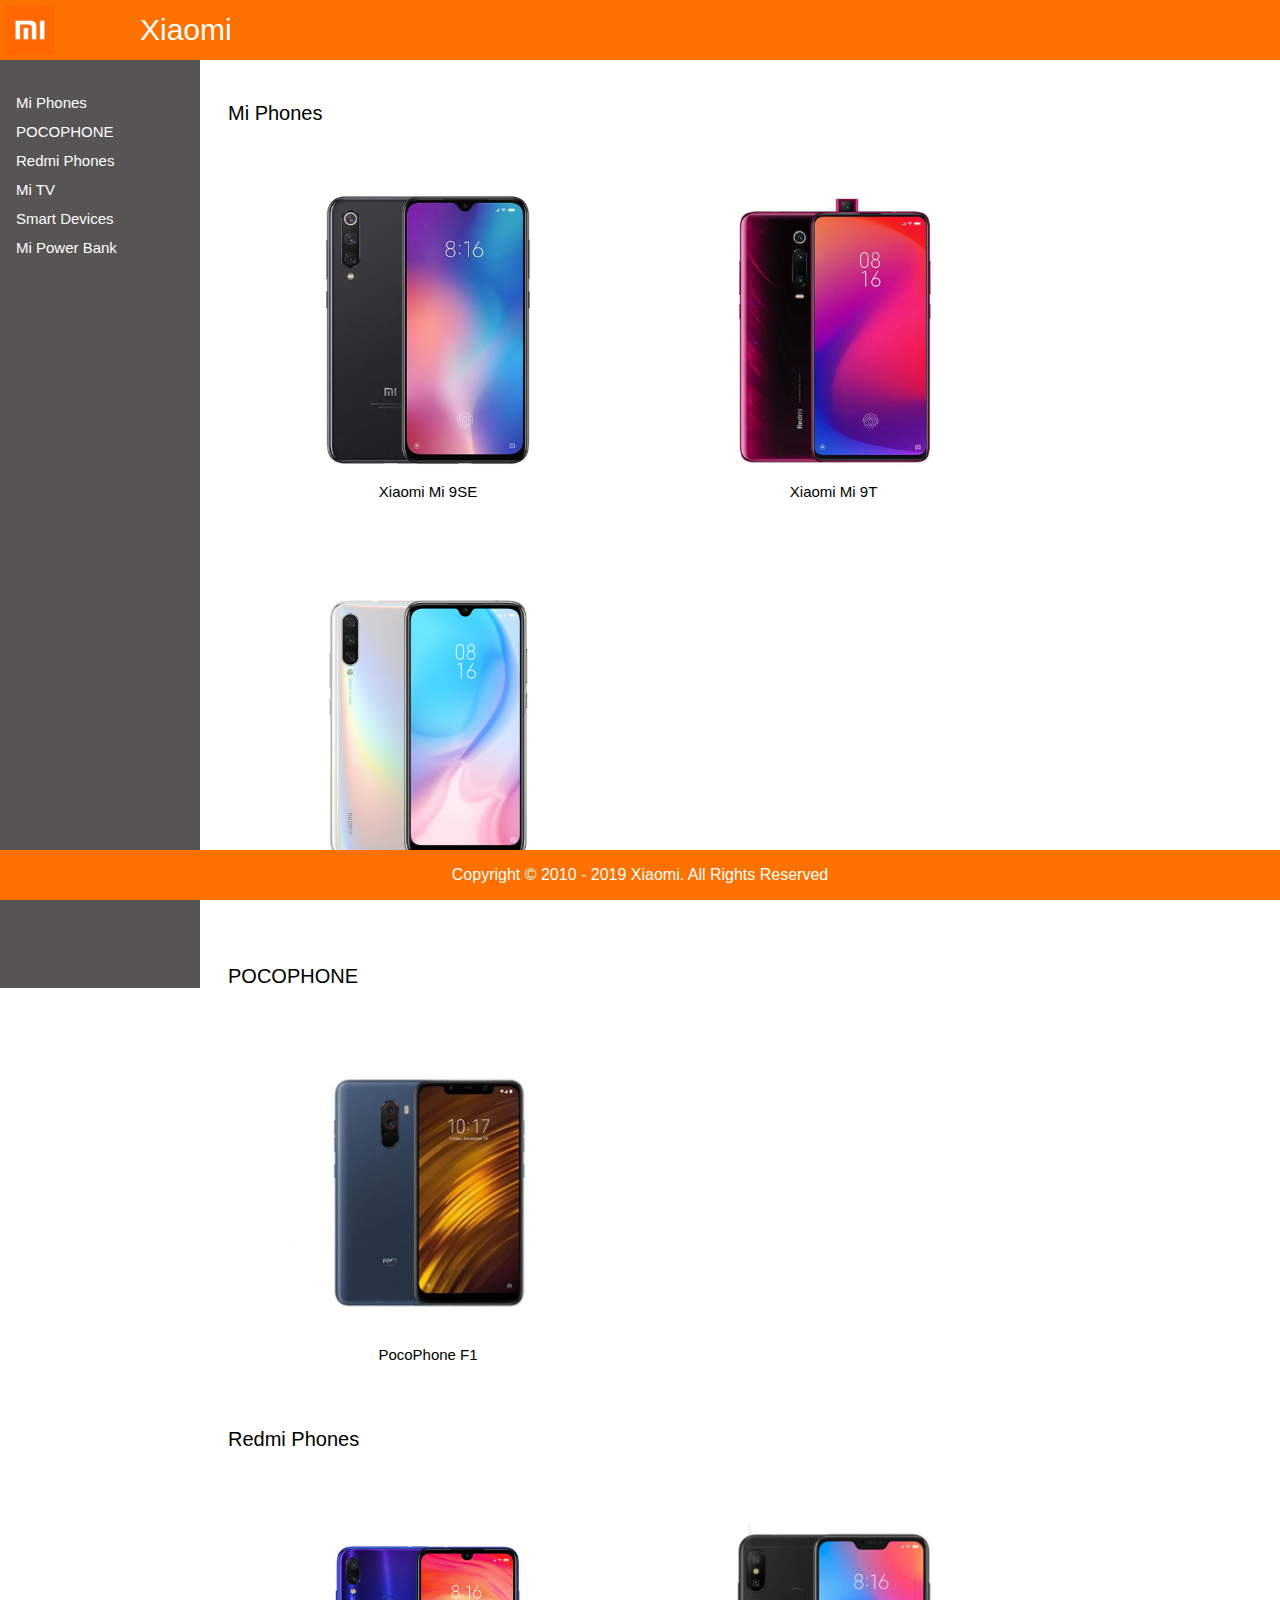
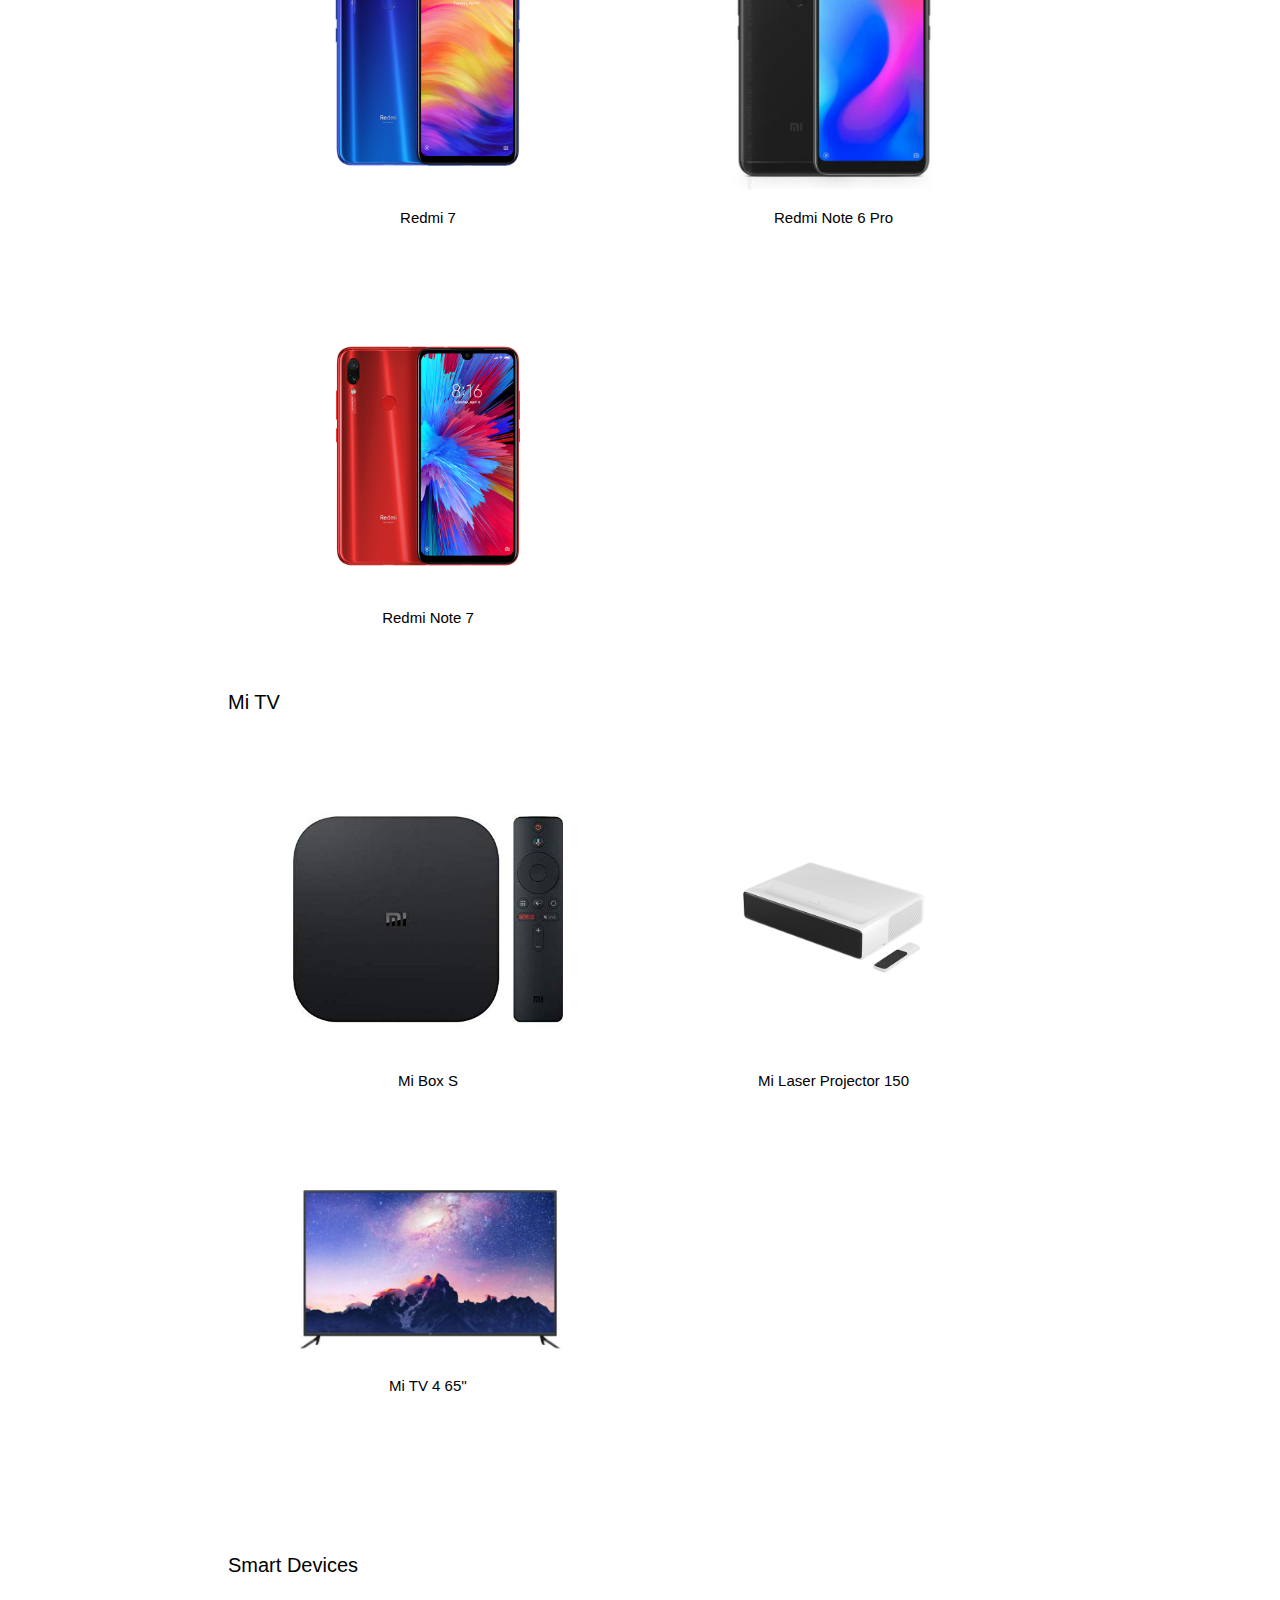
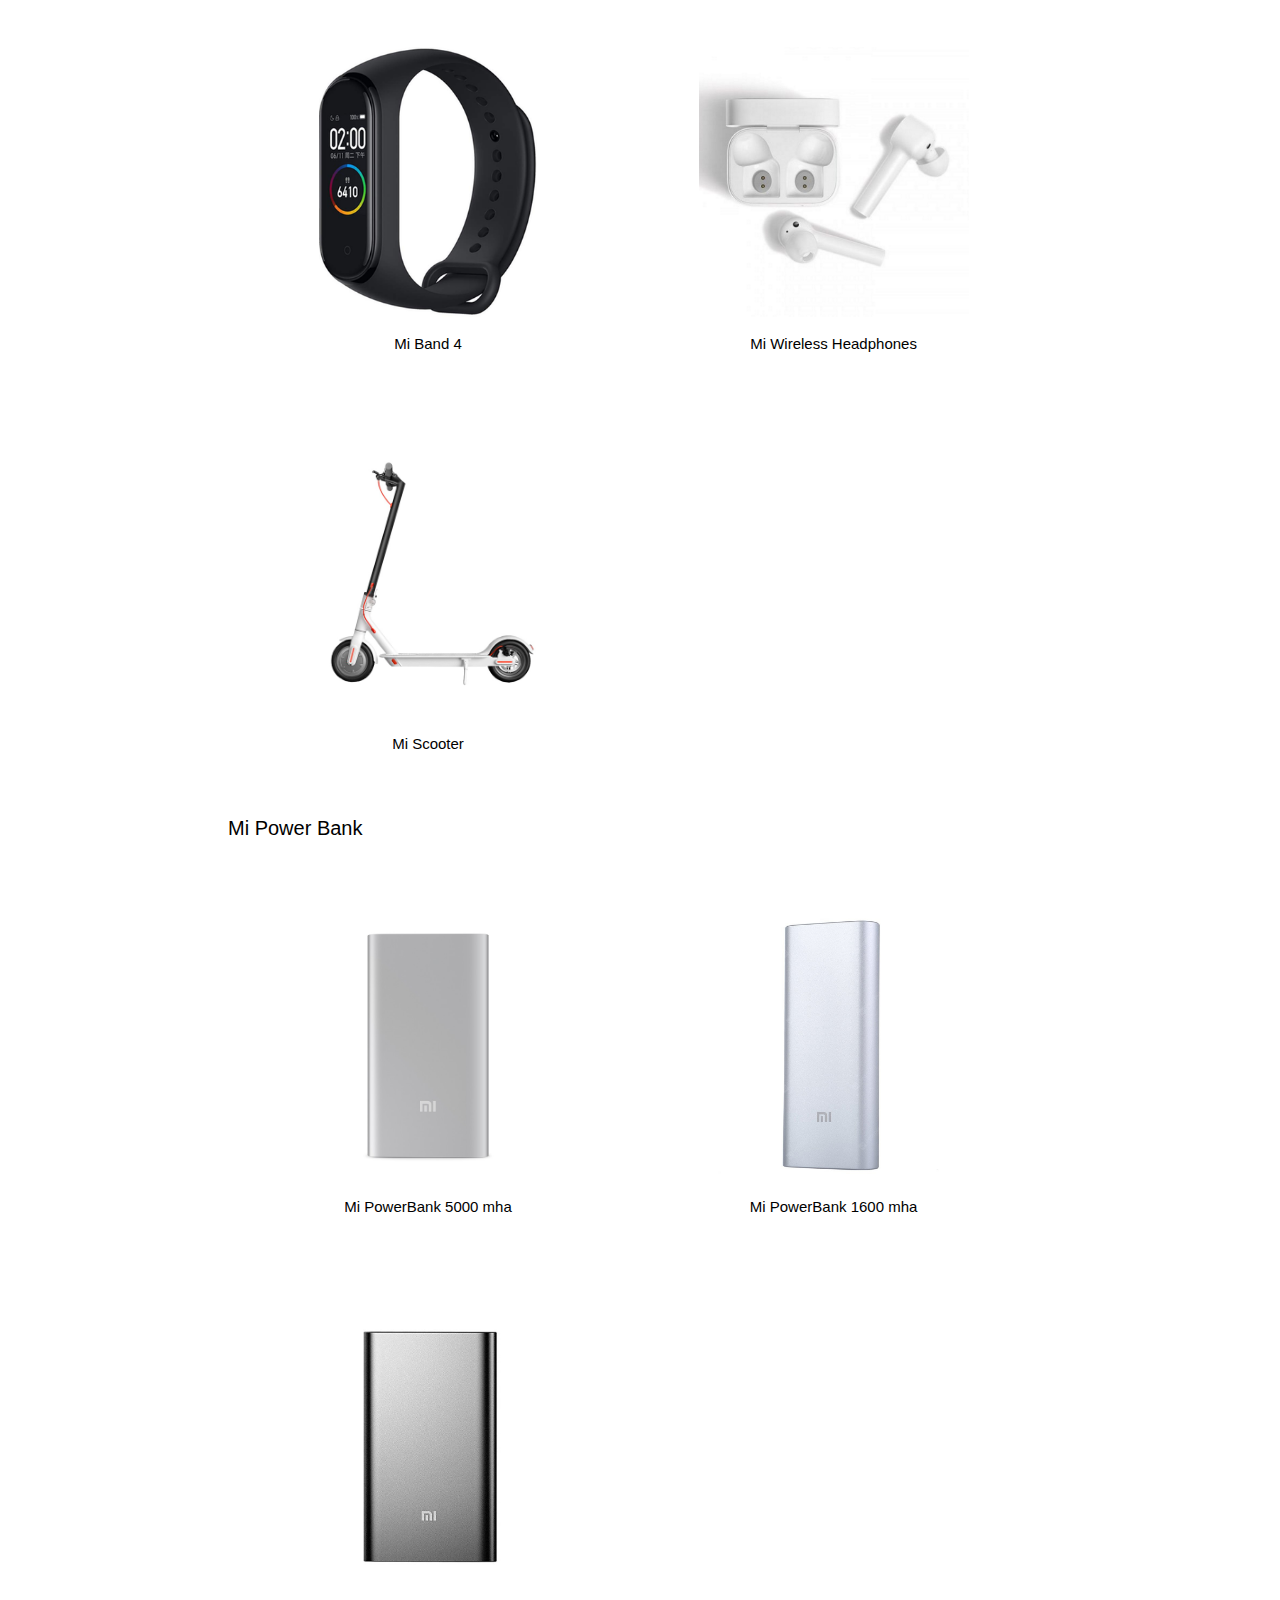
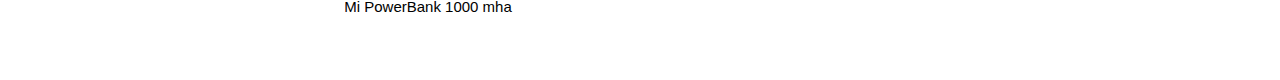
<file: index.html>
<!DOCTYPE html>
<html lang="en">
<head>
<title>TP app moviles</title>
<meta charset="utf-8">
<meta name="viewport" content="width=device-width, initial-scale=1">

<link rel = "stylesheet" type = "text/css" href="css/styles.css" />

</head>


<body>

<header>
  <img src="img/1200px-Xiaomi_logo.svg.png"/>
  <div><b>Xiaomi</b></div>
</header>

<section>
  <nav>
      <a href="categories/mi-phones.html">Mi Phones</a>
      <a href="categories/pocophone.html">POCOPHONE</a>
      <a href="categories/redmi-phones.html">Redmi Phones</a>
      <a href="categories/mitv.html">Mi TV</a>
      <a href="categories/smart-devices.html">Smart Devices</a>
      <a href="categories/mi-power-bank.html">Mi Power Bank</a>
  </nav>
  
  <article>
    <div id="miphones">
      <p>Mi Phones</p>
      <div> <img src="img/phones/mi9se.jpg"/> <p>Xiaomi Mi 9SE</p></div>
      <div> <img src="img/phones/mi9t.jpg"/> <p>Xiaomi Mi 9T</p></div>
      <div> <img src="img/phones/mia3.png"/> <p>Xiaomi Mi MiA3</p></div>
    </div>

    <div id="pocophone">
      <p>POCOPHONE</p>
        <div> <img src="img/phones/pocophonef1.jpg"/> <p>PocoPhone F1</p></div>
    </div>

    <div id="redmiphones">
      <p>Redmi Phones</p>
        <div> <img src="img/phones/redmi7.png"/> <p>Redmi 7</p></div>
        <div> <img src="img/phones/redminote6pro.jpg"/> <p>Redmi Note 6 Pro</p></div>
        <div> <img src="img/phones/redminote7.png"/> <p>Redmi Note 7</p></div>
    </div>

    <div id="mitv">
      <p>Mi TV</p>
        <div> <img src="img/phones/miboxs.jpg"/> <p>Mi Box S</p></div>
        <div> <img src="img/phones/milaserprojector150.png"/> <p>Mi Laser Projector 150</p></div>
        <div> <img src="img/phones/mitv465inch.jpg"/> <p>Mi TV 4 65''</p></div>
    </div>

    <div id="smartdevices">
      <p>Smart Devices</p>
        <div> <img src="img/phones/miband4.jpg"/> <p>Mi Band 4</p> </div>
        <div> <img src="img/phones/miwirelessheadphones.jpg"/> <p>Mi Wireless Headphones</p></div>
        <div> <img src="img/phones/miscooter.jpg"/> <p>Mi Scooter</p></div>
    </div>

    <div id="mipowerbank">
      <p>Mi Power Bank</p>
        <div> <img src="img/phones/mipower5000mha.jpg"/> <p>Mi PowerBank 5000 mha</p></div>
        <div> <img src="img/phones/mipower1600mha.JPG"/> <p>Mi PowerBank 1600 mha</p></div>
        <div> <img src="img/phones/mipower1000mha.jpg"/> <p>Mi PowerBank 1000 mha</p></div>
    </div>

  </article>
</section>

<footer>
  <p>Copyright © 2010 - 2019 Xiaomi. All Rights Reserved</p>
</footer>

</body>
</html>
</file>
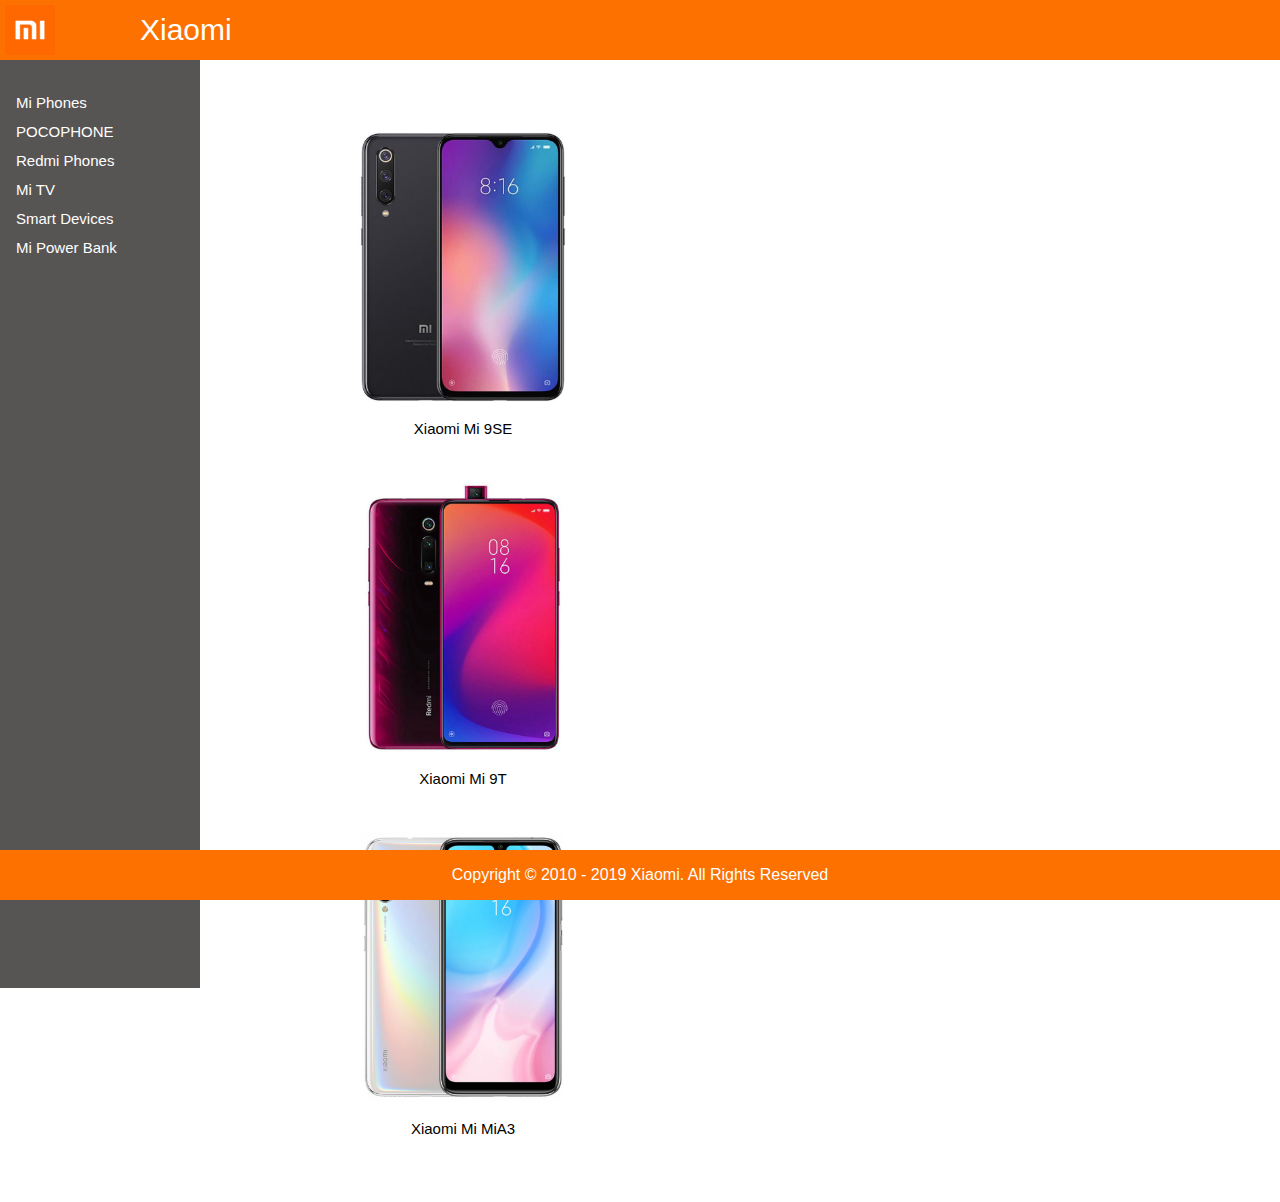
<file: categories/mi-phones.html>
<!DOCTYPE html>
<html lang="en">
<head>
<title>TP app moviles</title>
<meta charset="utf-8">
<meta name="viewport" content="width=device-width, initial-scale=1">
<link rel = "stylesheet" type = "text/css" href="../css/categories.css" />
</head>

<body>

<header>
  <a href="../index.html">
  <img src="../img/1200px-Xiaomi_logo.svg.png"/>
  </a>  
  <div><b>Xiaomi</b></div>
</header>

<section>
    <nav>
        <a href="mi-phones.html">Mi Phones</a>
        <a href="pocophone.html">POCOPHONE</a>
        <a href="redmi-phones.html">Redmi Phones</a>
        <a href="mitv.html">Mi TV</a>
        <a href="smart-devices.html">Smart Devices</a>
        <a href="mi-power-bank.html">Mi Power Bank</a>
    </nav>
  
  <article>
    <div id="miphones">
      <div> <img src="../img/phones/mi9se.jpg"/> <p>Xiaomi Mi 9SE</p></div>
      <div> <img src="../img/phones/mi9t.jpg"/> <p>Xiaomi Mi 9T</p></div>
      <div> <img src="../img/phones/mia3.png"/> <p>Xiaomi Mi MiA3</p></div>
    </div>
  </article>
</section>

<footer>
  <p>Copyright © 2010 - 2019 Xiaomi. All Rights Reserved</p>
</footer>

</body>
</html>
</file>
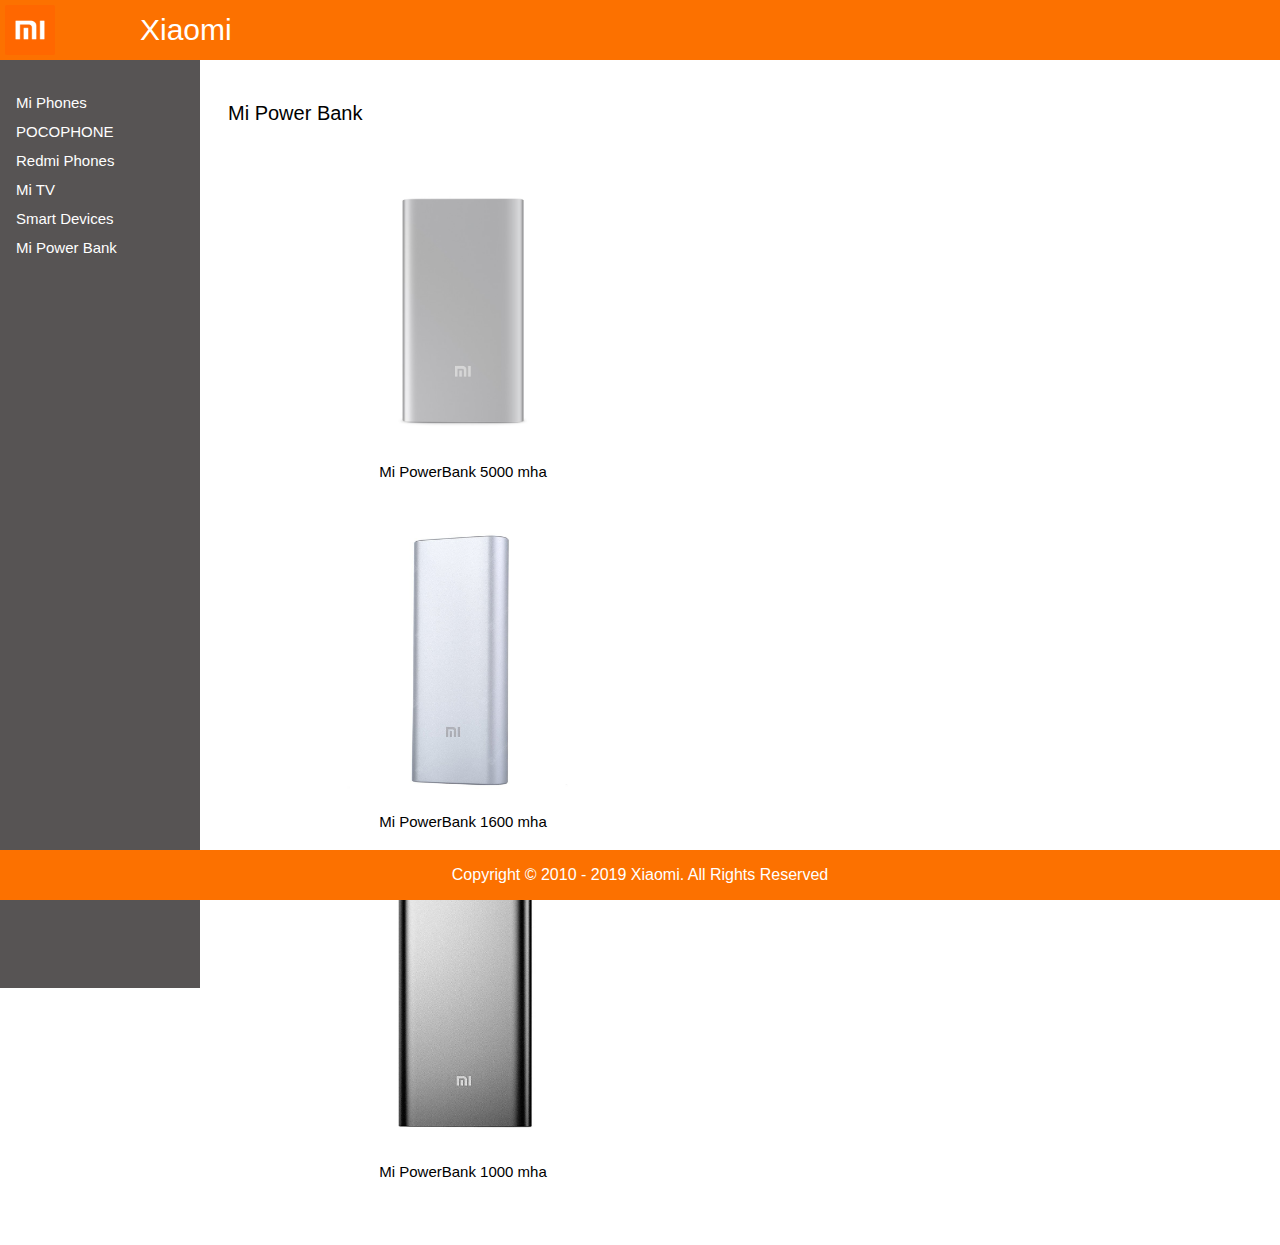
<file: categories/mi-power-bank.html>
<!DOCTYPE html>
<html lang="en">
<head>
<title>TP app moviles</title>
<meta charset="utf-8">
<meta name="viewport" content="width=device-width, initial-scale=1">
<link rel = "stylesheet" type = "text/css" href="../css/categories.css" />
</head>

<body>

<header>
  <a href="../index.html">
  <img src="../img/1200px-Xiaomi_logo.svg.png"/>
  </a>  
  <div><b>Xiaomi</b></div>
</header>

<section>
    <nav>
        <a href="mi-phones.html">Mi Phones</a>
        <a href="pocophone.html">POCOPHONE</a>
        <a href="redmi-phones.html">Redmi Phones</a>
        <a href="mitv.html">Mi TV</a>
        <a href="smart-devices.html">Smart Devices</a>
        <a href="mi-power-bank.html">Mi Power Bank</a>
    </nav>
  
  <article>
      <div id="mipowerbank">
          <p>Mi Power Bank</p>
            <div> <img src="../img/phones/mipower5000mha.jpg"/> <p>Mi PowerBank 5000 mha</p></div>
            <div> <img src="../img/phones/mipower1600mha.JPG"/> <p>Mi PowerBank 1600 mha</p></div>
            <div> <img src="../img/phones/mipower1000mha.jpg"/> <p>Mi PowerBank 1000 mha</p></div>
        </div>
  </article>
</section>

<footer>
  <p>Copyright © 2010 - 2019 Xiaomi. All Rights Reserved</p>
</footer>

</body>
</html>
</file>
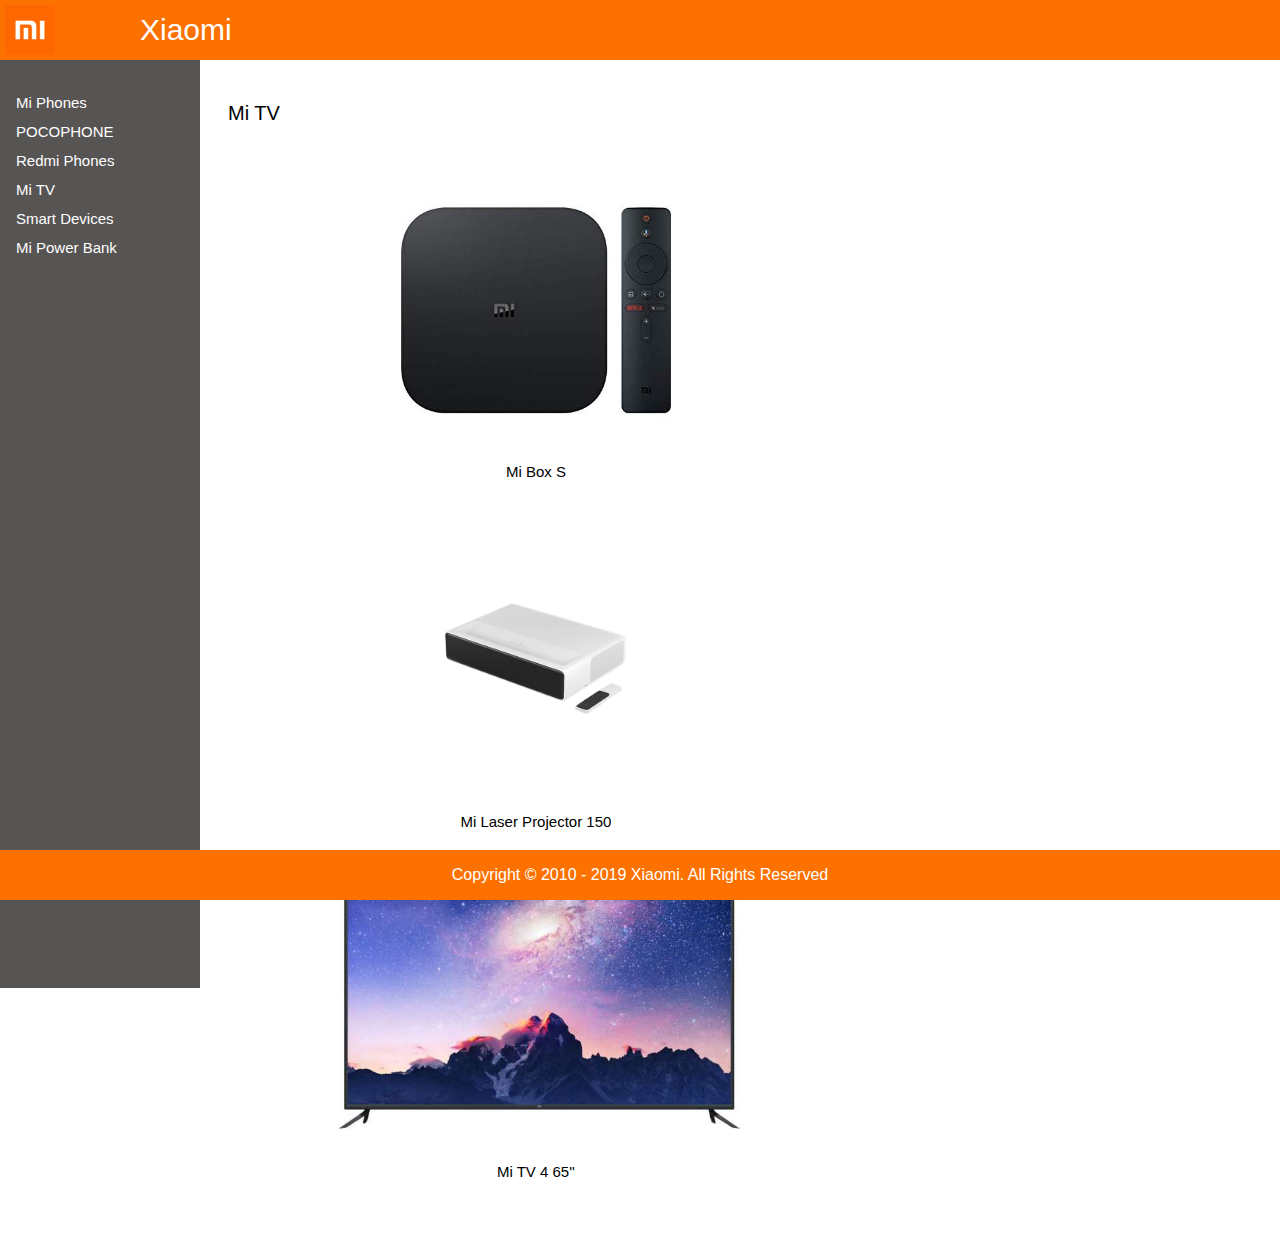
<file: categories/mitv.html>
<!DOCTYPE html>
<html lang="en">
<head>
<title>TP app moviles</title>
<meta charset="utf-8">
<meta name="viewport" content="width=device-width, initial-scale=1">
<link rel = "stylesheet" type = "text/css" href="../css/categories.css" />
</head>

<body>

<header>
  <a href="../index.html">
  <img src="../img/1200px-Xiaomi_logo.svg.png"/>
  </a>  
  <div><b>Xiaomi</b></div>
</header>

<section>
    <nav>
        <a href="mi-phones.html">Mi Phones</a>
        <a href="pocophone.html">POCOPHONE</a>
        <a href="redmi-phones.html">Redmi Phones</a>
        <a href="mitv.html">Mi TV</a>
        <a href="smart-devices.html">Smart Devices</a>
        <a href="mi-power-bank.html">Mi Power Bank</a>
    </nav>
  
  <article>
      <div id="mitv">
          <p>Mi TV</p>
            <div> <img src="../img/phones/miboxs.jpg"/> <p>Mi Box S</p></div>
            <div> <img src="../img/phones/milaserprojector150.png"/> <p>Mi Laser Projector 150</p></div>
            <div> <img src="../img/phones/mitv465inch.jpg"/> <p>Mi TV 4 65''</p></div>
      </div>
  </article>
</section>

<footer>
  <p>Copyright © 2010 - 2019 Xiaomi. All Rights Reserved</p>
</footer>

</body>
</html>
</file>
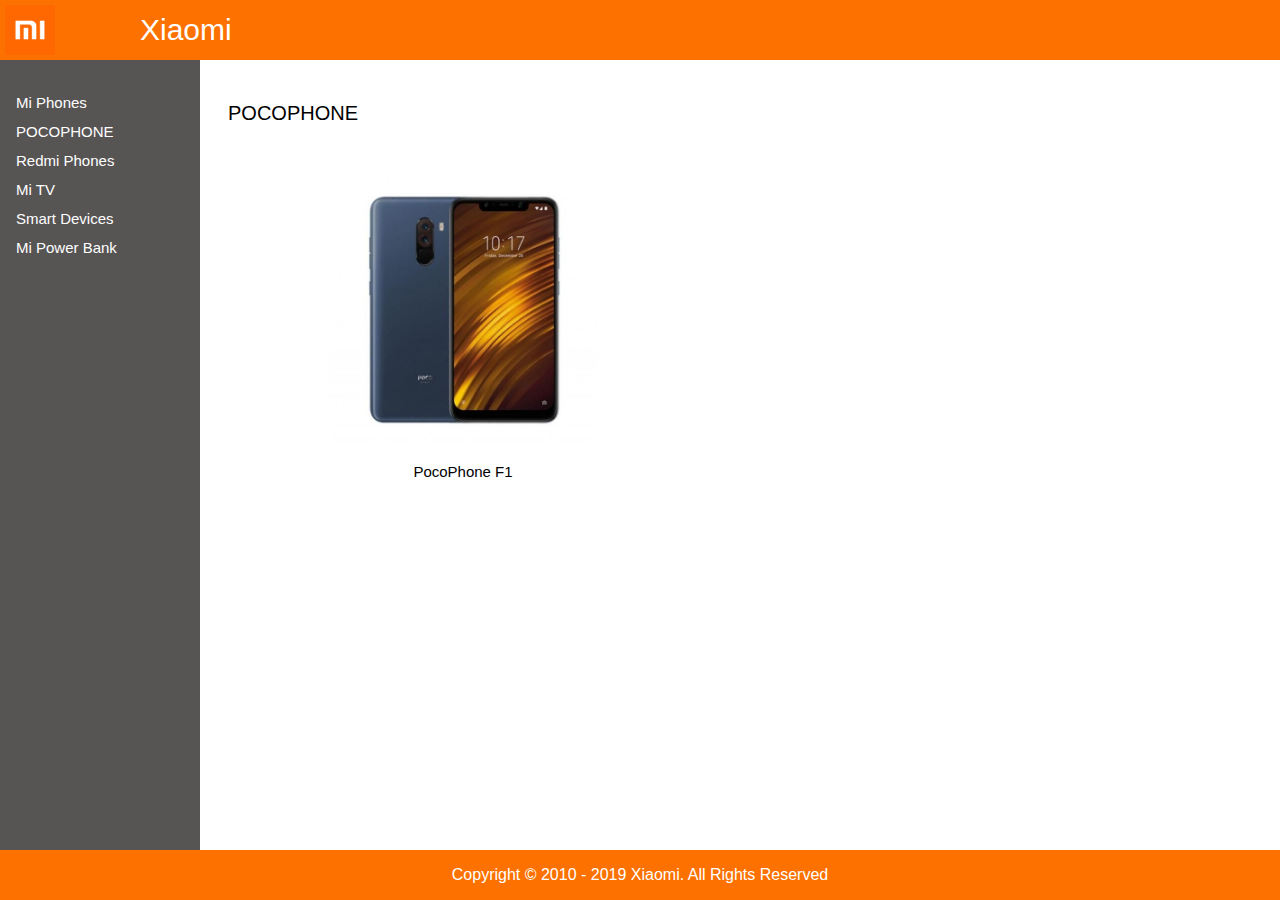
<file: categories/pocophone.html>
<!DOCTYPE html>
<html lang="en">
<head>
<title>TP app moviles</title>
<meta charset="utf-8">
<meta name="viewport" content="width=device-width, initial-scale=1">
<link rel = "stylesheet" type = "text/css" href="../css/categories.css" />
</head>

<body>

<header>
  <a href="../index.html">
  <img src="../img/1200px-Xiaomi_logo.svg.png"/>
  </a>  
  <div><b>Xiaomi</b></div>
</header>

<section>
    <nav>
        <a href="mi-phones.html">Mi Phones</a>
        <a href="pocophone.html">POCOPHONE</a>
        <a href="redmi-phones.html">Redmi Phones</a>
        <a href="mitv.html">Mi TV</a>
        <a href="smart-devices.html">Smart Devices</a>
        <a href="mi-power-bank.html">Mi Power Bank</a>
    </nav>
  
  <article>
      <div id="pocophone">
          <p>POCOPHONE</p>
            <div> <img src="../img/phones/pocophonef1.jpg"/> <p>PocoPhone F1</p></div>
      </div>
  </article>
</section>

<footer>
  <p>Copyright © 2010 - 2019 Xiaomi. All Rights Reserved</p>
</footer>

</body>
</html>
</file>
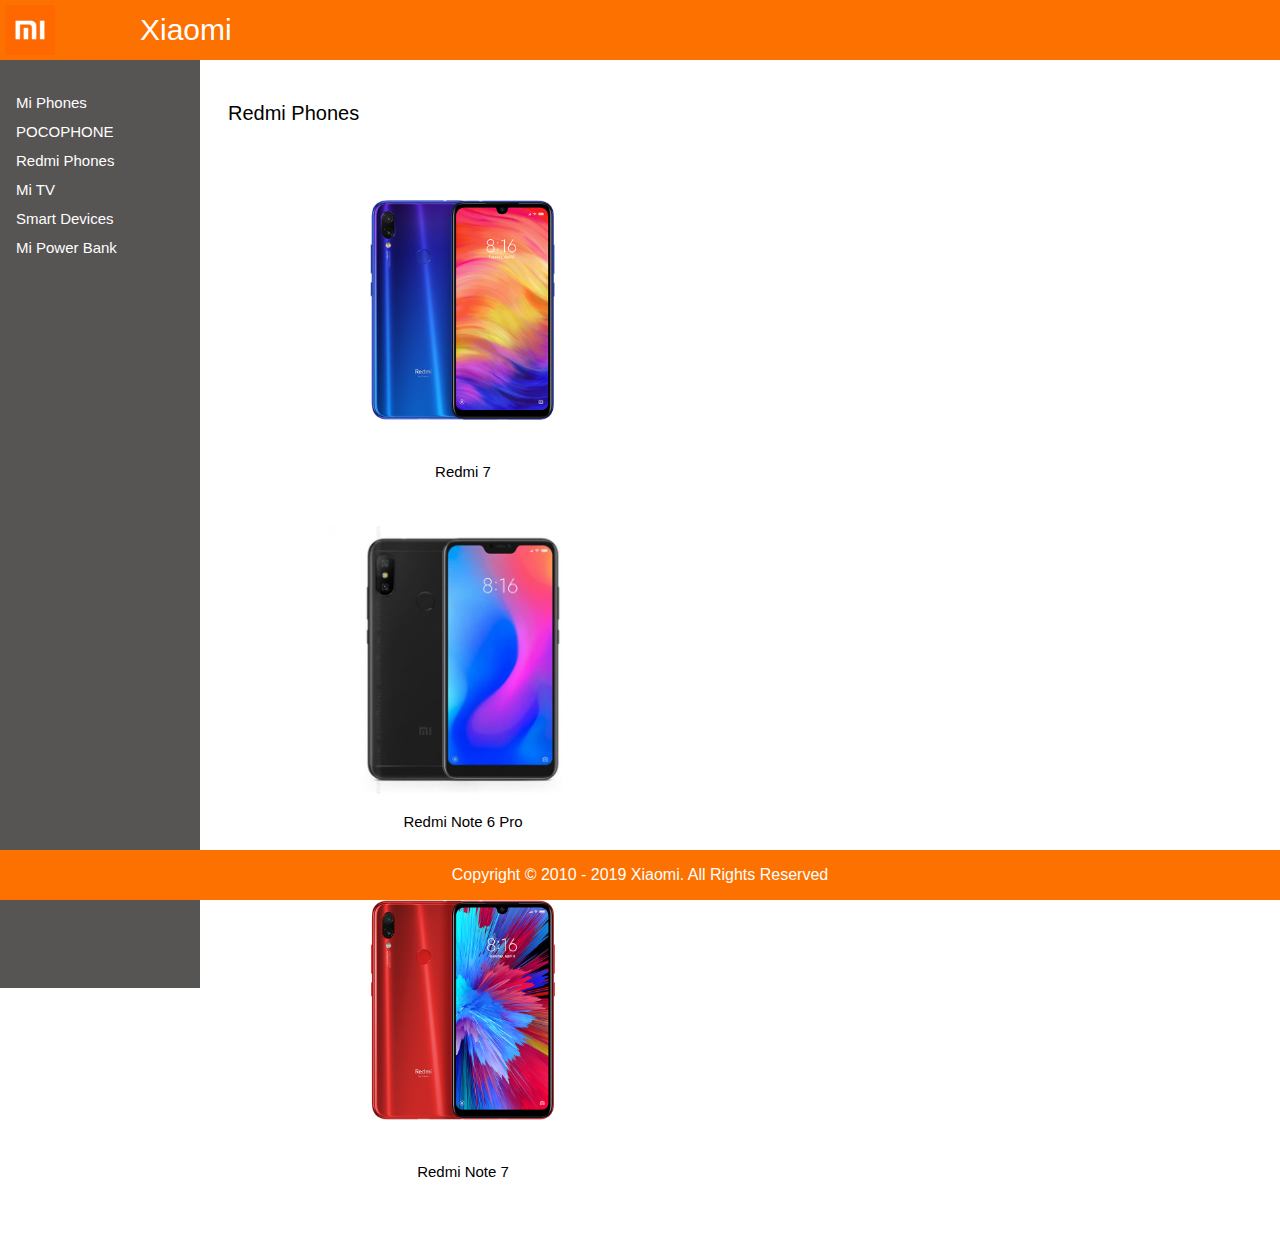
<file: categories/redmi-phones.html>
<!DOCTYPE html>
<html lang="en">
<head>
<title>TP app moviles</title>
<meta charset="utf-8">
<meta name="viewport" content="width=device-width, initial-scale=1">
<link rel = "stylesheet" type = "text/css" href="../css/categories.css" />
</head>

<body>

<header>
  <a href="../index.html">
  <img src="../img/1200px-Xiaomi_logo.svg.png"/>
  </a>  
  <div><b>Xiaomi</b></div>
</header>

<section>
    <nav>
        <a href="mi-phones.html">Mi Phones</a>
        <a href="pocophone.html">POCOPHONE</a>
        <a href="redmi-phones.html">Redmi Phones</a>
        <a href="mitv.html">Mi TV</a>
        <a href="smart-devices.html">Smart Devices</a>
        <a href="mi-power-bank.html">Mi Power Bank</a>
    </nav>
  
  <article>
      <div id="redmiphones">
          <p>Redmi Phones</p>
            <div> <img src="../img/phones/redmi7.png"/> <p>Redmi 7</p></div>
            <div> <img src="../img/phones/redminote6pro.jpg"/> <p>Redmi Note 6 Pro</p></div>
            <div> <img src="../img/phones/redminote7.png"/> <p>Redmi Note 7</p></div>
      </div>
  </article>
</section>

<footer>
  <p>Copyright © 2010 - 2019 Xiaomi. All Rights Reserved</p>
</footer>

</body>
</html>
</file>
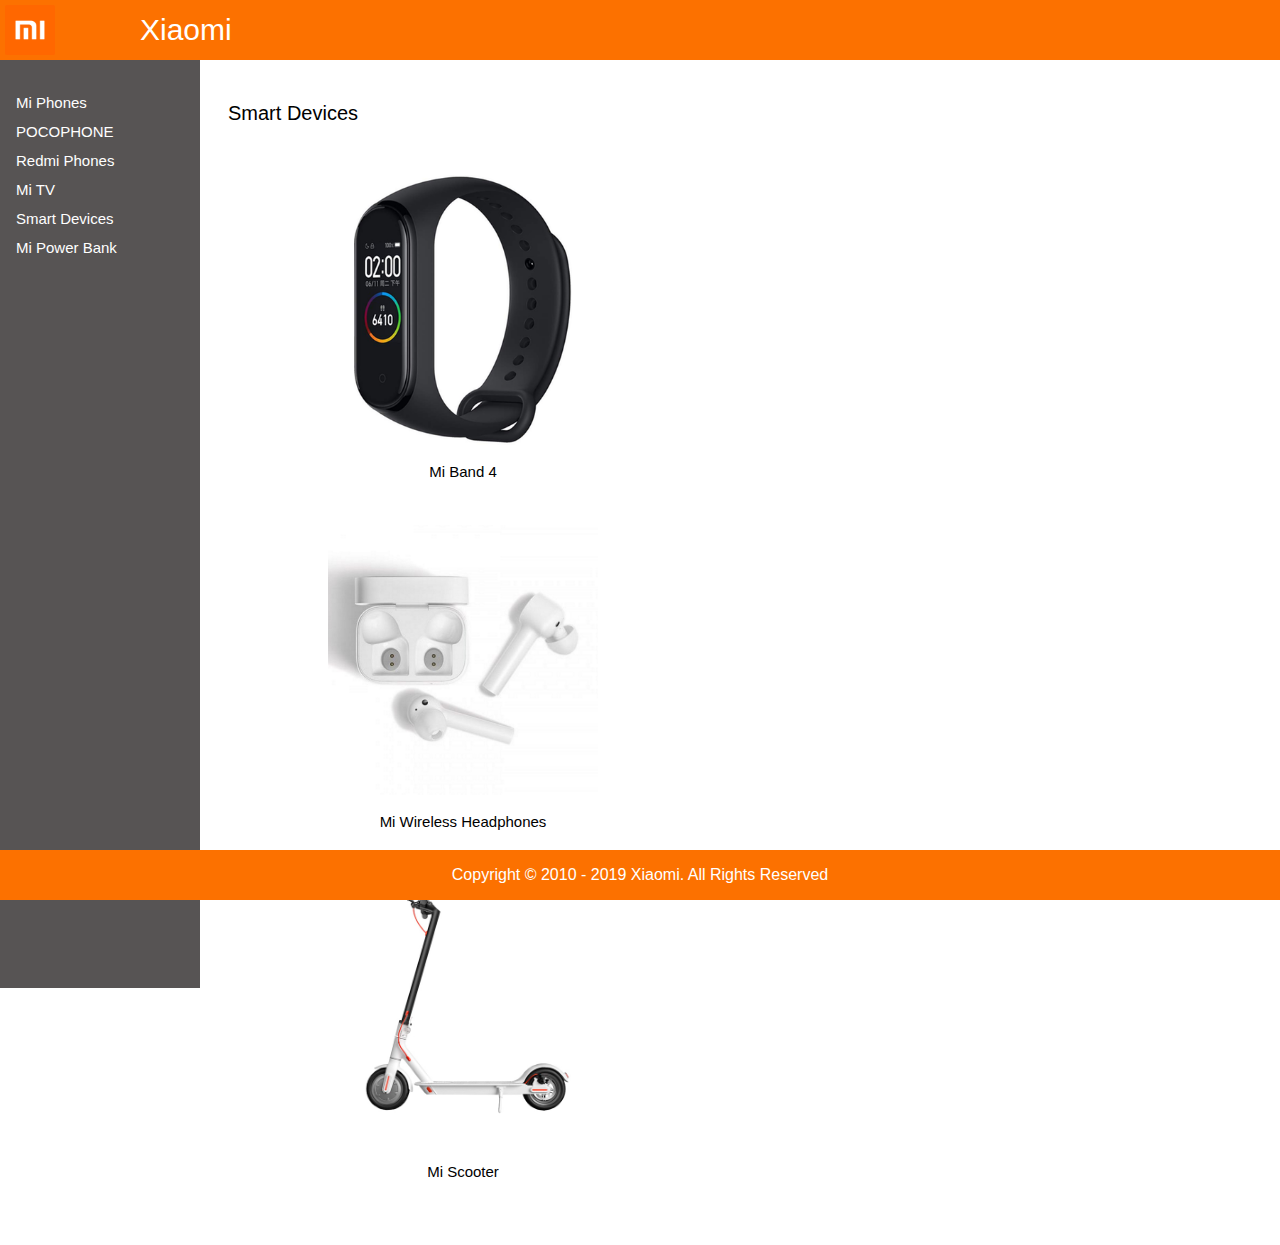
<file: categories/smart-devices.html>
<!DOCTYPE html>
<html lang="en">
<head>
<title>TP app moviles</title>
<meta charset="utf-8">
<meta name="viewport" content="width=device-width, initial-scale=1">
<link rel = "stylesheet" type = "text/css" href="../css/categories.css" />
</head>

<body>

<header>
  <a href="../index.html">
  <img src="../img/1200px-Xiaomi_logo.svg.png"/>
  </a>  
  <div><b>Xiaomi</b></div>
</header>

<section>
    <nav>
        <a href="mi-phones.html">Mi Phones</a>
        <a href="pocophone.html">POCOPHONE</a>
        <a href="redmi-phones.html">Redmi Phones</a>
        <a href="mitv.html">Mi TV</a>
        <a href="smart-devices.html">Smart Devices</a>
        <a href="mi-power-bank.html">Mi Power Bank</a>
    </nav>
  
  <article>
      <div id="smartdevices">
          <p>Smart Devices</p>
            <div> <img src="../img/phones/miband4.jpg"/> <p>Mi Band 4</p> </div>
            <div> <img src="../img/phones/miwirelessheadphones.jpg"/> <p>Mi Wireless Headphones</p></div>
            <div> <img src="../img/phones/miscooter.jpg"/> <p>Mi Scooter</p></div>
      </div>
  </article>
</section>

<footer>
  <p>Copyright © 2010 - 2019 Xiaomi. All Rights Reserved</p>
</footer>

</body>
</html>
</file>
<file: css/styles.css>
body {
    font-family: proxima-nova, sans-serif;
    font-style: normal;
    font-weight: 100;
}

header{
    position: fixed;
    top: 0;
    left: 0;
    width: 100%;
    z-index: 2;
}

header>img{
    position: absolute;
    margin: 5px;
    height: 50px;
    width: 50px;
}

header>div {
  
  margin: 0px;
  background-color: rgb(252, 113, 0);
  padding: 13px;
  padding-left: 140px;
  text-align: left;
  font-size: 30px;
  color: white;
}

nav {
  width: 200px;
  height: 100%;
  position: fixed;
  z-index: 1;
  /*margin-top: 54px;*/
  left: 0;
  background: rgb(87, 84, 84);
  overflow-x: hidden;
  padding-top: 80px;
}

nav>a {
    padding: 6px 8px 6px 16px;
    text-decoration: none;
    font-size: 15px;
    color: #ffffff;
    display: block;
}

nav>a:hover {
    color: #b89595;
}


article {
  float: left;
  padding: 20px;
  margin-left: 200px;
  margin-top: 54px;
  background-color: #ffffff;
}

article>div{
  font-size: 20px;
}

article>div>div{
    display: inline-block;
    font-size: 15px;
    margin: 50px;
    height: 300px;
    width: 300px;
    text-align: center;
}

article>div>div>img{
    max-height: 90%;
    max-width: 90%;  
}

footer {
    position: fixed;
    left: 0;
    bottom: 0;
    width: 100%;
    background-color: rgb(252, 113, 0);
    color: white;
    text-align: center;
    z-index: 2;
}


@media (max-width: 600px) {
  nav, article {
    width: 100%;
    height: auto;
  }
}
</file>
<file: css/categories.css>
body {
    font-family: proxima-nova, sans-serif;
    font-style: normal;
    font-weight: 100;
}

header{
    position: fixed;
    top: 0;
    left: 0;
    width: 100%;
    z-index: 2;
}

header>a>img{
    position: absolute;
    margin: 5px;
    height: 50px;
    width: 50px;
}

header>div {
  
  margin: 0px;
  background-color: rgb(252, 113, 0);
  padding: 13px;
  padding-left: 140px;
  text-align: left;
  font-size: 30px;
  color: white;
}

nav {
  width: 200px;
  height: 100%;
  position: fixed;
  z-index: 1;
  /*margin-top: 54px;*/
  left: 0;
  background: rgb(87, 84, 84);
  overflow-x: hidden;
  padding-top: 80px;
}

nav>a {
    padding: 6px 8px 6px 16px;
    text-decoration: none;
    font-size: 15px;
    color: #ffffff;
    display: block;
}

nav>a:hover {
    color: #b89595;
}


article {
  float: left;
  padding: 20px;
  margin-left: 200px;
  margin-top: 54px;
  background-color: #ffffff;
}

article>div{
  font-size: 20px;
}

article>div>div{
    font-size: 15px;
    margin: 50px;
    height: 300px;
    width: 100%;
    text-align: center;
}

article>div>div>img{
    left: 0;
    max-height: 90%;
    max-width: 90%;  
}

footer {
    position: fixed;
    left: 0;
    bottom: 0;
    width: 100%;
    background-color: rgb(252, 113, 0);
    color: white;
    text-align: center;
    z-index: 2;
}


@media (max-width: 600px) {
  nav, article {
    width: 100%;
    height: auto;
  }
}
</file>
